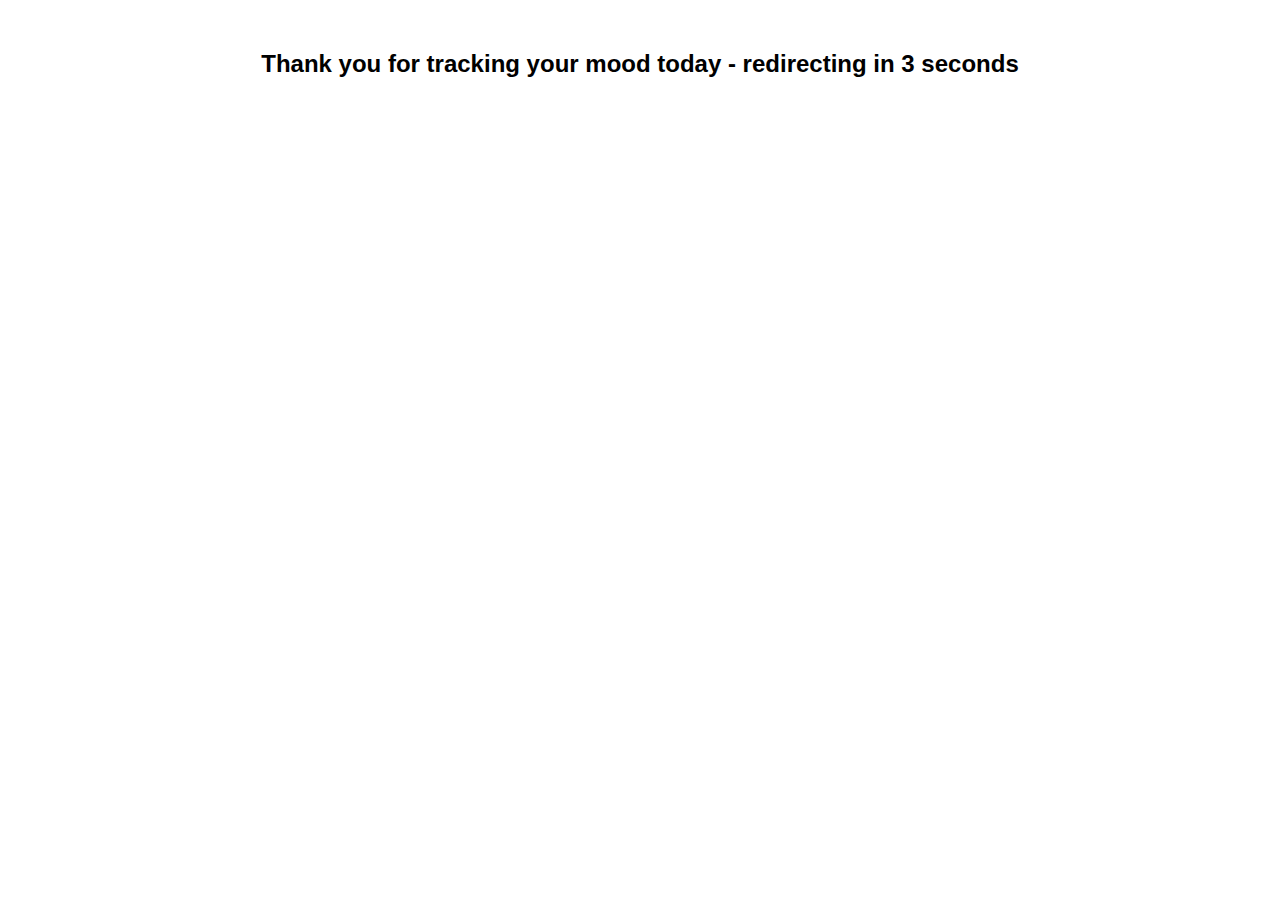
<file: templates/thankyou.html>
<!DOCTYPE html>
<html lang="en">
<head>
  <meta charset="UTF-8">
  <meta name="viewport" content="width=device-width, initial-scale=1.0">
  <title>Thank You</title>
  <style>
    body {
      font-family: 'Arial', 'Helvetica', sans-serif;
    }

    .countdown-container {
      text-align: center;
      margin-top: 50px;
    }
  </style>
  <script>
    let countdown = 3;  // Set the initial countdown value

    function updateCountdown() {
      document.getElementById('countdown').innerText = countdown;
      countdown--;

      if (countdown < 0) {
        window.location.href = '/home';  // Redirect when countdown reaches 0
      } else {
        setTimeout(updateCountdown, 1000);  // Update countdown every second
      }
    }

    // Start the countdown when the page loads
    window.onload = function() {
      updateCountdown();
    };
  </script>
</head>
<body>
  <div class="countdown-container">
    <h2>Thank you for tracking your mood today - redirecting in <span id="countdown">3</span> seconds</h2>
    <!-- You can add additional content or styling as needed -->
  </div>
</body>
</html>
</file>
